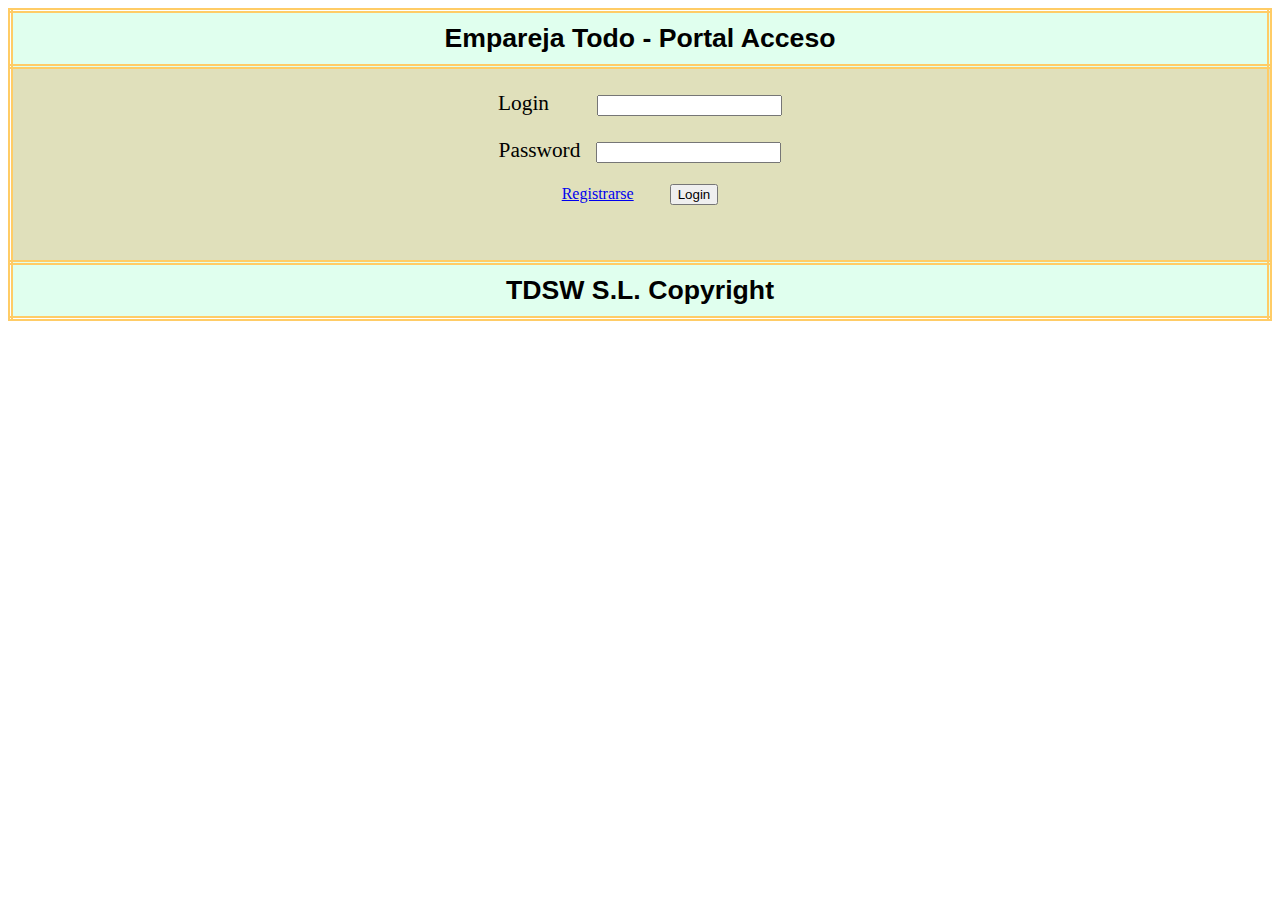
<file: index.html>
<!DOCTYPE HTML PUBLIC "-//W3C//DTD HTML 4.01 Transitional//EN"
   "http://www.w3.org/TR/html4/loose.dtd">
   
 <html>
	<head>
		<script : Javascript>
			document.location.href="common/login.html";
		</script>
	</head>
	<body>
	</body>
 </html>
</file>
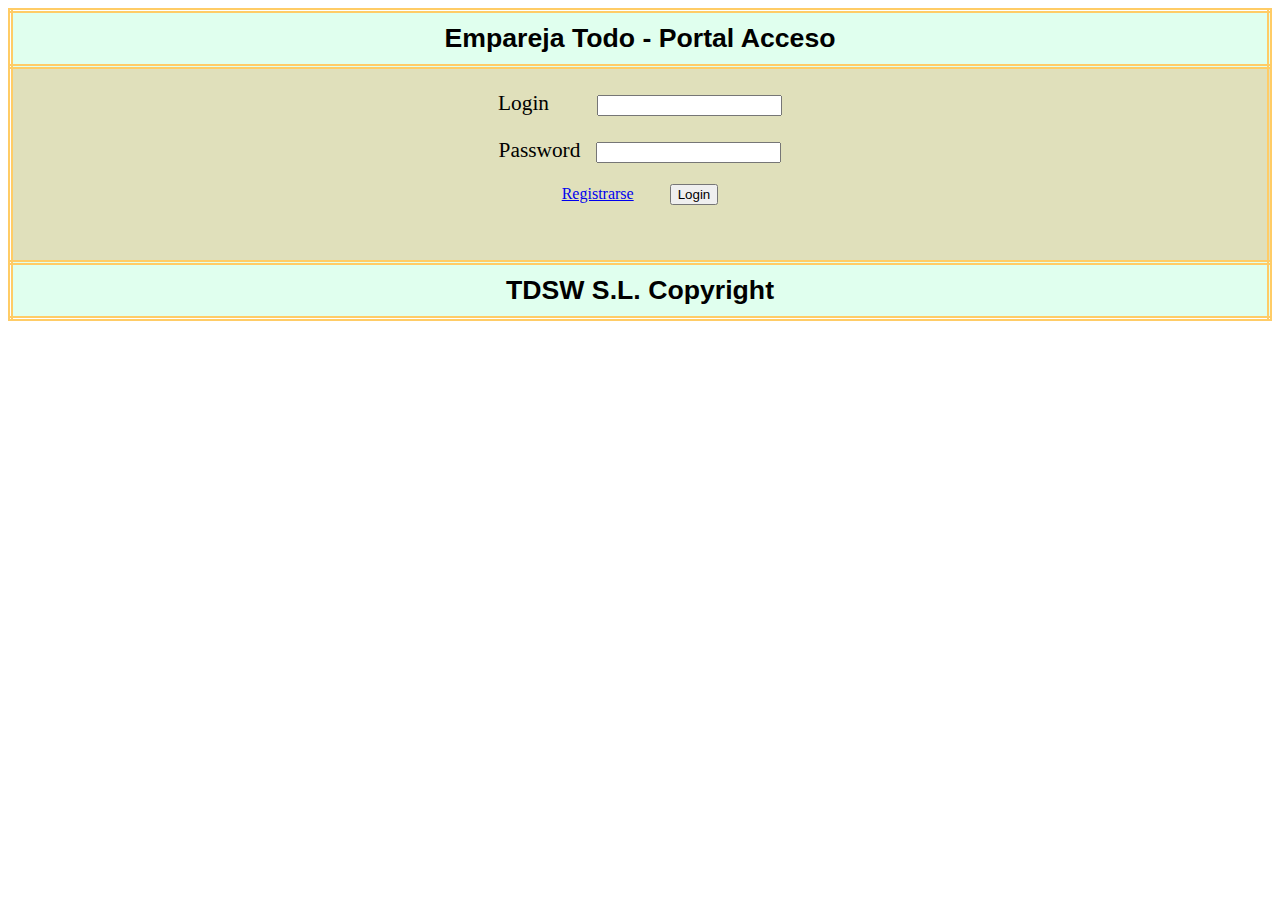
<file: common/login.html>
<!DOCTYPE HTML PUBLIC "-//W3C//DTD HTML 4.01 Transitional//EN"
   "http://www.w3.org/TR/html4/loose.dtd">
   
 <html>
	<head>
		<title>
			Empareja Todo - Portal Acceso
		</title>
		<link rel='stylesheet' href='commonStyles.css' type='text/css'>
		<script src="common.js"></script>
		<script src="login.js"></script>
	</head>
	<body>

        <!-- Google Tag Manager -->
        <noscript><iframe src="//www.googletagmanager.com/ns.html?id=GTM-TNWP34"
                          height="0" width="0" style="display:none;visibility:hidden"></iframe></noscript>
        <script>(function(w,d,s,l,i){w[l]=w[l]||[];w[l].push({'gtm.start':
                new Date().getTime(),event:'gtm.js'});var f=d.getElementsByTagName(s)[0],
                j=d.createElement(s),dl=l!='dataLayer'?'&l='+l:'';j.async=true;j.src=
                '//www.googletagmanager.com/gtm.js?id='+i+dl;f.parentNode.insertBefore(j,f);
        })(window,document,'script','dataLayer','GTM-TNWP34');</script>
        <!-- End Google Tag Manager -->

		<table class='winTable'>
			<tr class='headerFooterTr'>
				<td>
					Empareja Todo - Portal Acceso
				</td>
			</tr>
			<tr class='mainTr'>
				<td class='loginRegisterTd'>
					<form id='loginForm' name ='loginForm' method='POST'
					  onSubmit='Javascript:return validarLogin()'>
						<p class='loginRegisterP'>
							Login &nbsp;&nbsp;&nbsp;&nbsp;&nbsp;&nbsp;&nbsp;
							<input type='text' id='loginInput' name='loginInput'>
						</p>
						<p class='loginRegisterP'>
							Password  &nbsp;
						<input type='password' id='passwordInput' name='passwordInput'>
						</p>
						<a href='register.html'>Registrarse</a>
						&nbsp;&nbsp;&nbsp;&nbsp;&nbsp;&nbsp;&nbsp;
						<input type='submit' value='Login'>
						<br/><br/><br/>
						<div id='eventosLogin' name='eventosLogin'>
							&nbsp;
						</div>
					</form>
				</td>
			</tr>
			<tr class='headerFooterTr'>
				<td>
					TDSW S.L. Copyright
				</td>
			</tr>
		</table>
	</body>
 </html>
</file>
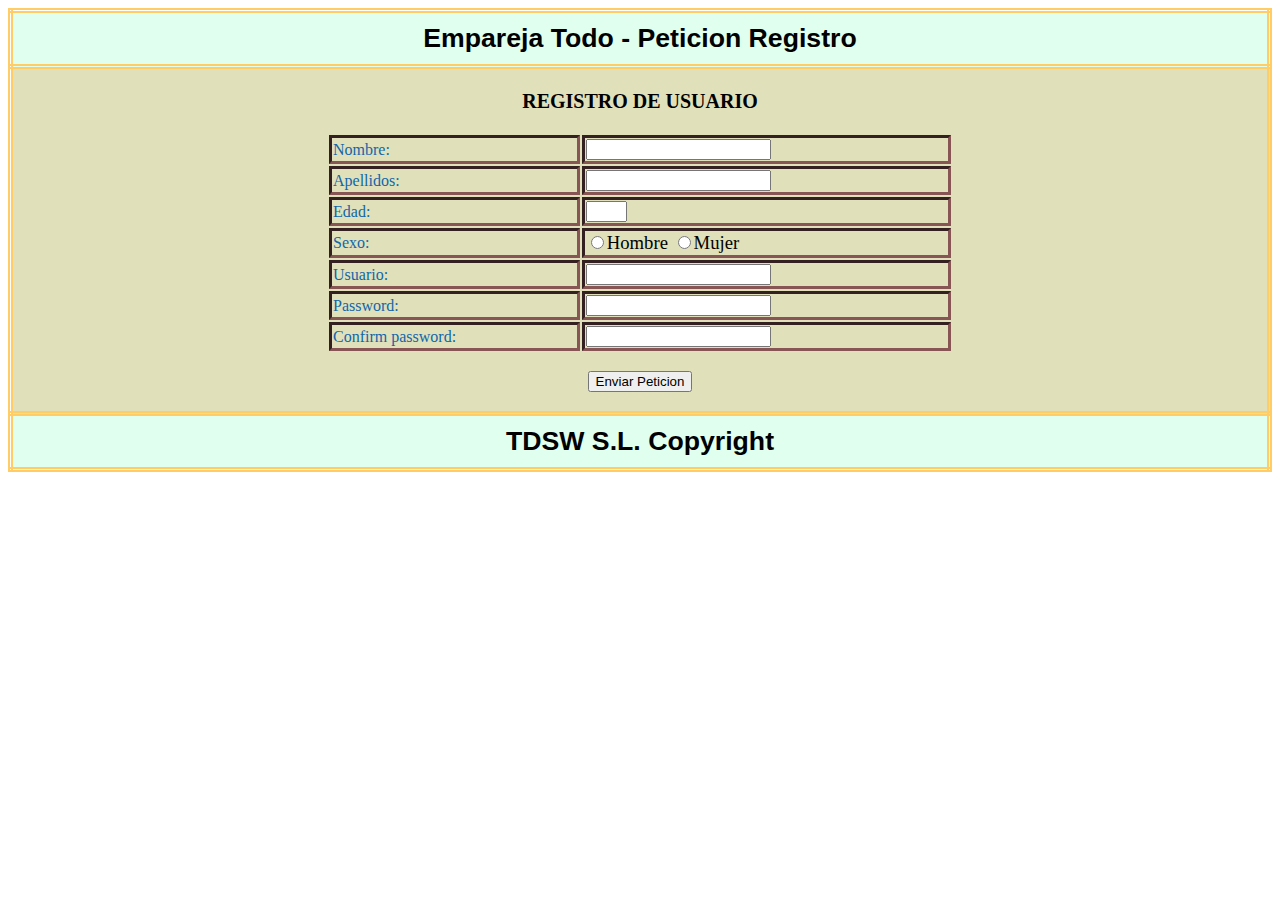
<file: common/register.html>
<!DOCTYPE HTML PUBLIC "-//W3C//DTD HTML 4.01 Transitional//EN"
   "http://www.w3.org/TR/html4/loose.dtd">
   
 <html>
	<head>
		<title>
			Empareja Todo - Peticion Registro
		</title>
		<link rel='stylesheet' href='commonStyles.css' type='text/css'>
		<script src="common.js"></script>
		<script src="register.js"></script>
	</head>
	<body>

        <!-- Google Tag Manager -->
        <noscript><iframe src="//www.googletagmanager.com/ns.html?id=GTM-TNWP34"
                          height="0" width="0" style="display:none;visibility:hidden"></iframe></noscript>
        <script>(function(w,d,s,l,i){w[l]=w[l]||[];w[l].push({'gtm.start':
                new Date().getTime(),event:'gtm.js'});var f=d.getElementsByTagName(s)[0],
                j=d.createElement(s),dl=l!='dataLayer'?'&l='+l:'';j.async=true;j.src=
                '//www.googletagmanager.com/gtm.js?id='+i+dl;f.parentNode.insertBefore(j,f);
        })(window,document,'script','dataLayer','GTM-TNWP34');</script>
        <!-- End Google Tag Manager -->

		<table class='winTable'>
			<tr class='headerFooterTr'>
				<td>
					Empareja Todo - Peticion Registro
				</td>
			</tr>
			<tr class='mainTr'>
				<td class='loginRegisterTd'>
					<p class='titleP'>REGISTRO DE USUARIO</p>
					<form id='registerForm' name='registerForm' method='POST' 
					 onsubmit='return validarRegister()'>
					 <center>
					<table class='registerTable centred'>			
						<tr>
							<td class='left registerIzdaTd'>
								Nombre:
							</td>
							<td class='left'>
								<input type='text' id='nombreInput'
								 name='nombreInput'>
							</td>
						</tr>
						<tr>
							<td class='left registerIzdaTd'>
								Apellidos:
							</td>
							<td class='left'>
								<input type='text' id='apellidosInput'
								 name='apellidosInput'>
							</td>
						</tr>
						<tr>
							<td class='left registerIzdaTd'>
								Edad:
							</td>
							<td class='left'>
								<input type='text' id='edadInput'
								 name='edadInput' size='2px'>
							</td>
						</tr>				
						<tr>
							<td class='left registerIzdaTd'>
								Sexo:
							</td>
							<td class='left registerDchaTd'>
								<input type='radio' id='sexoInput'
								 name='sexoInput' value='h'>Hombre
								<input type='radio' id='sexoInput'
								 name='sexoInput' value='m'>Mujer
							</td>
						</tr>				
						<tr>
							<td class='left registerIzdaTd'>
								Usuario:
							</td>
							<td class='left'>
								<input type='text' id='usuarioInput'
								 name='usuarioInput'>
							</td>
						</tr>
						<tr>
							<td class='left registerIzdaTd'>
								Password:
							</td>
							<td class='left'>
								<input type='password' id='passwordInput'
								 name='passwordInput'>
							</td>
						</tr>
						<tr>
							<td class='left registerIzdaTd'>
								Confirm password:
							</td>
							<td class='left'>
								<input type='password' id='cPasswordInput'
								 name='cPasswordInput'>
							</td>
						</tr>
					</table>
					</center>
					<br/>
						<input type='submit' id='registerSubmit'
						 name='registerSubmit' value='Enviar Peticion'>
					</form>
					<br/>
					<div id='eventosRegister' name ='eventosRegister'></div>
				</td>
			<tr class='headerFooterTr'>
				<td>
					TDSW S.L. Copyright
				</td>
			</tr>
		</table>
	</body>
 </html>
</file>
<file: common/commonStyles.css>
/*------------------------------------------------------*/
/* Estilos de ventana principal						  	*/
/*------------------------------------------------------*/

div.winDiv {
	margin:0px;
	padding:0px;
	width:100%;
	height:100%;
}

table.winTable {
	width:100%;
	height:100%;
	border-collapse:collapse;
	margin:0px;

}

tr.headerFooterTr  {
	height:40px;
}
		
tr.headerFooterTr  td {
	background-color:#E0FFEE;
	text-align:center;
	font:bolder 20pt Arial;
	border:5px double #FFCC66;
	padding:10px 10px 10px 10px;
}

tr.mainTr {
	height:100%;
	vertical-align:top;
}

tr.mainTr td{
	background-color:#E0E0BB;
}



/*------------------------------------------------------*/
/* Estilos de paginas Login	y Register	  				*/
/*------------------------------------------------------*/

td.loginRegisterTd {
	text-align:center;
	vertical-align:middle;
	border:5px double #FFCC66;
}

p.loginRegisterP {
	font:16pt bold Arial;
}
 
table.registerTable {
	width:50%;
}

table.registerTable td {
	margin:20px 20px 20px 20px;
	border:3px inset #885555;
}

td.registerIzdaTd {
	color: #1166AA;
}

td.registerDchaTd {
	font: 14pt normal Verdana;
}



/*------------------------------------------------------*/
/* Estilos de los indices de Administrador y usuario	*/
/*------------------------------------------------------*/
ul.indexUl {
	margin-left:10px;
	margin-top:20px;
	padding-left:10px;
	list-style-type:disc;
	font:normal 12pt "Times New Roman";
	text-indent:0px;
}

ul.indexUl  li{
	line-height:30px;
}

p.indexTitleP  {
	text-align:center;
	font:bold 14pt Arial;
	text-decoration:underline;
}



/*------------------------------------------------------*/
/* Estilos comunes varios								*/
/*------------------------------------------------------*/

p.titleP {
	text-align:center;
	font:bold 15pt "Times New Roman";
}

p.errorP {
	color:red;
}
	
.espera {
	color:green;
	font:normal 10pt Verdana;
}

.desactivado {
	display:none;
}

td.emptyWideTd {
	width:100%;
}

.centred {
	text-align:center;
} 

.left {
	text-align:left;
} 

.right {
	text-align:center;
}
</file>
